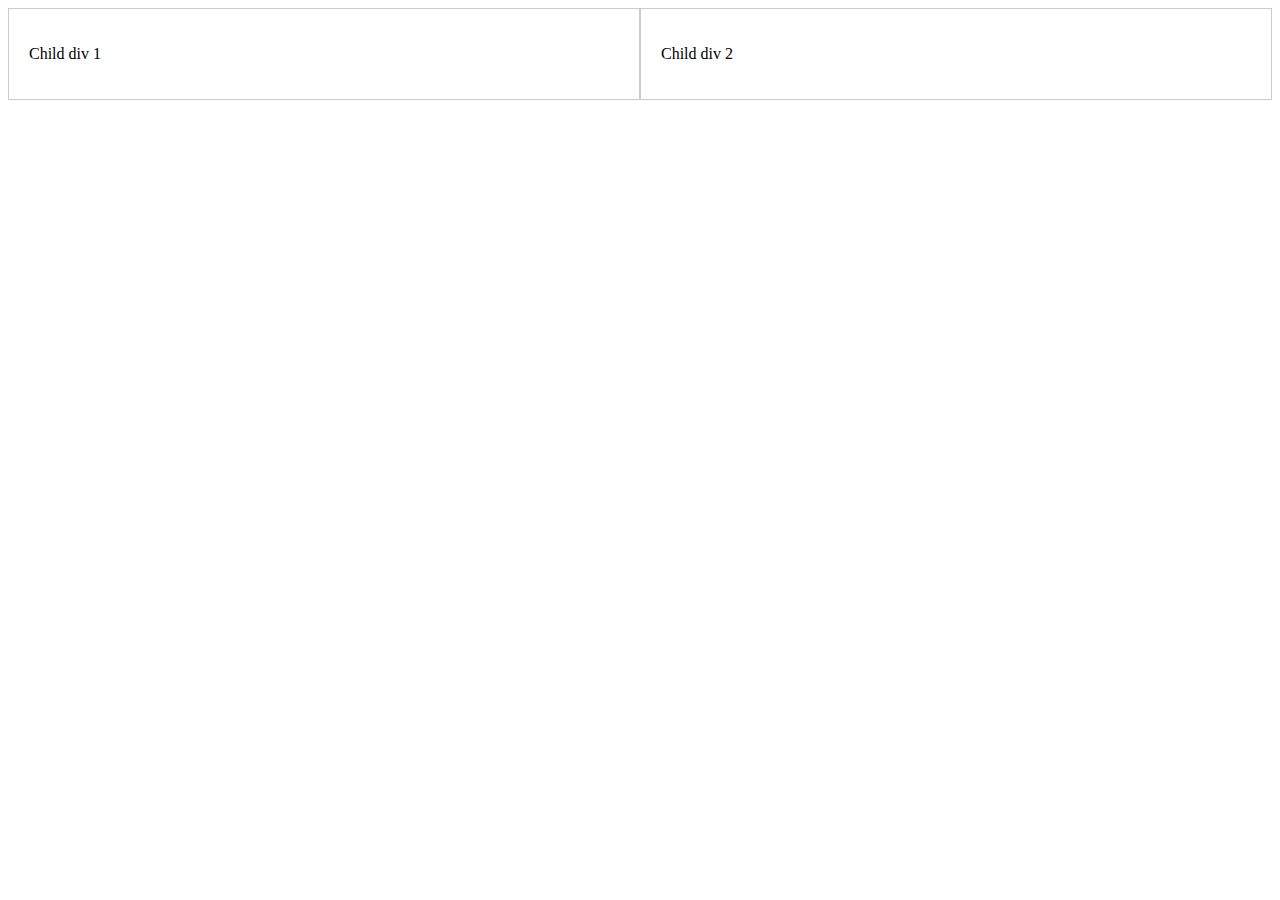
<file: flex.html>
<!DOCTYPE html>
<html lang="en">
<head>
  <meta charset="UTF-8">
  <meta name="viewport" content="width=device-width, initial-scale=1.0">
  <style>
    /* Your default styles for the main div and child divs */
    .main-container {
      display: flex;
      flex-direction: row; /* Default: Display child divs in a row */
      justify-content: space-between; /* Optional: Adjust as needed */
    }

    .child-div {
      width: 100%; /* Optional: Make child divs full width */
      box-sizing: border-box;
      padding: 20px;
      border: 1px solid #ccc;
    }

    /* Media query for smaller screens */
    @media (max-width: 767px) {
      /* Change flex direction to column for smaller screens */
      .main-container {
        flex-direction: column;
      }
    }
  </style>
</head>
<body>
  <div class="main-container">
    <div class="child-div">
      <!-- Content for the first child div -->
      <p>Child div 1</p>
    </div>

    <div class="child-div">
      <!-- Content for the second child div -->
      <p>Child div 2</p>
    </div>

    <!-- Add more child divs as needed -->
  </div>
</body>
</html>
</file>
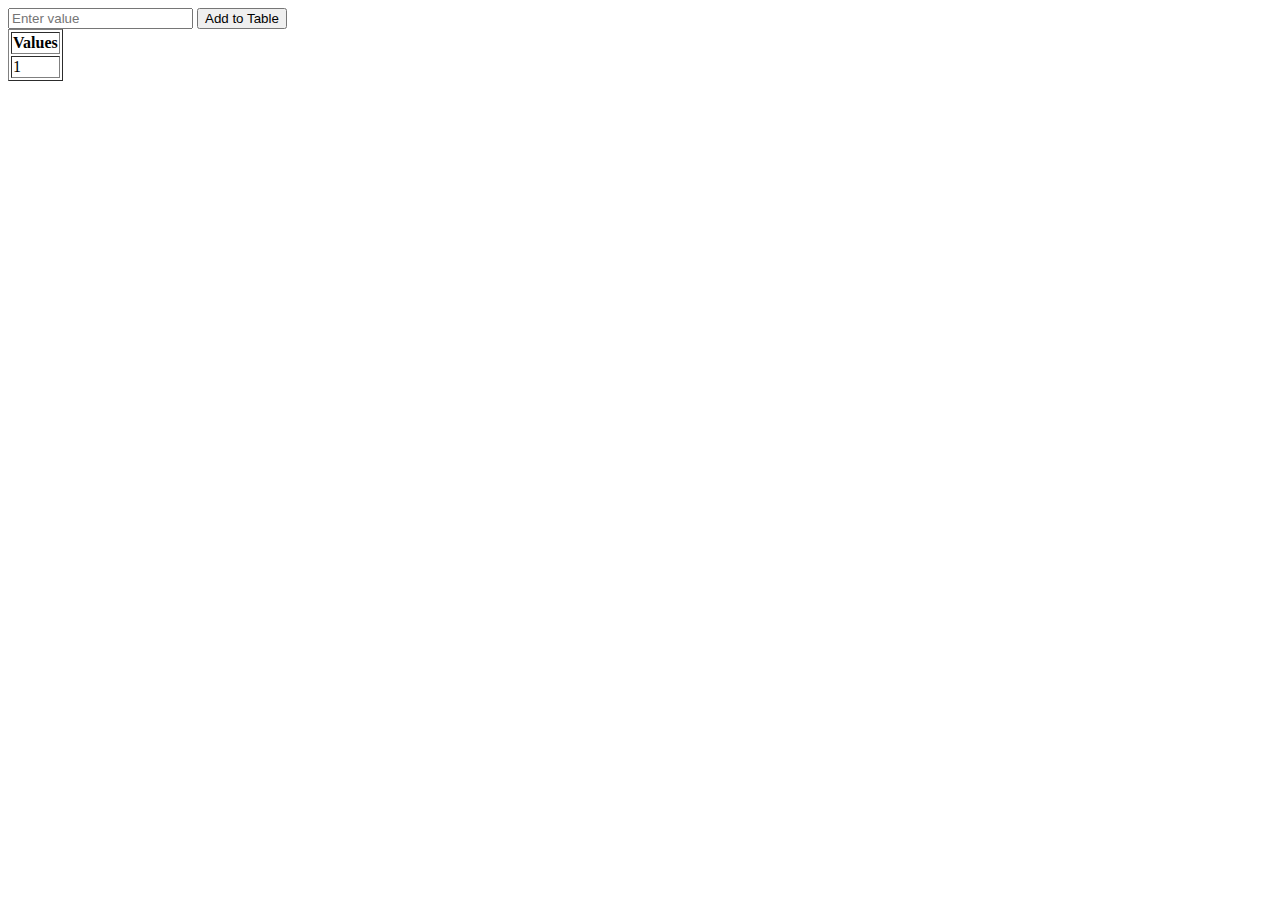
<file: p1.html>
<!DOCTYPE html>
<html lang="en">
<head>
  <meta charset="UTF-8">
  <meta name="viewport" content="width=device-width, initial-scale=1.0">
  <title>Append to Table</title>
  <script>
    document.addEventListener("DOMContentLoaded", function() {
      // Add event listener to the button
      document.getElementById('addButton').addEventListener('click', function() {
        appendToTable();
      });

      function appendToTable() {
        // Get the input value
        var inputValue = document.getElementById('inputField').value;
        // Get the table reference
        var table = document.getElementById('dataTable');

        // Insert a new row at the end of the table
        var newRow = table.insertRow(table.rows.length);

        // Insert a cell in the row
        var cell = newRow.insertCell(0);

        // Append the input value to the cell
        cell.innerHTML = inputValue;
      }
    });
  </script>
</head>
<body>

  <input type="text" id="inputField" placeholder="Enter value">
  <button id="addButton">Add to Table</button>

  <table id="dataTable" border="1">
    <tr>
      <th>Values</th>
    </tr>
    <tr>
        <td>1</td>
    </tr>
    <!-- Existing rows go here, if any -->
  </table>

</body>
</html>
</file>
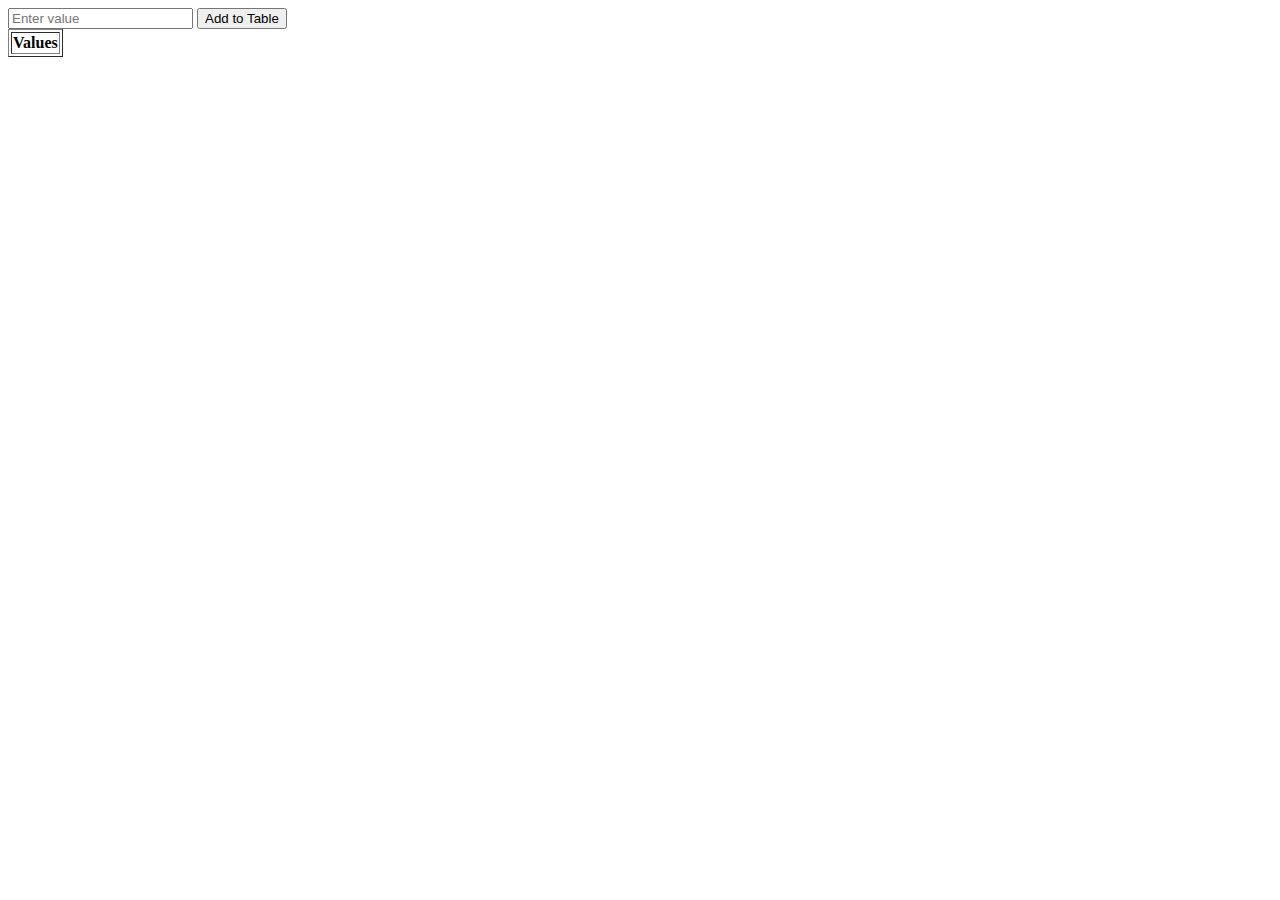
<file: p2.html>
<!DOCTYPE html>
<html lang="en">
<head>
  <meta charset="UTF-8">
  <meta name="viewport" content="width=device-width, initial-scale=1.0">
  <title>Append to Table</title>
  <script>
    document.addEventListener("DOMContentLoaded", function() {
      // Add event listener to the button
      document.getElementById('addButton').addEventListener('click', function() {
        appendToTable();
      });

      function appendToTable() {
        // Get the input value
        var inputValue = document.getElementById('inputField').value;

        // Get the table reference using getElementsByTagName
        var tables = document.getElementsByTagName('table');
        if (tables.length > 0) {
          var table = tables[0]; // Assuming you want to append to the first table found

          // Insert a new row at the end of the table
          var newRow = table.insertRow(table.rows.length);

          // Insert a cell in the row
          var cell = newRow.insertCell(0);

          // Append the input value to the cell
          cell.innerHTML = inputValue;
        } else {
          console.error('No table found on the page');
        }
      }
    });
  </script>
</head>
<body>

  <input type="text" id="inputField" placeholder="Enter value">
  <button id="addButton">Add to Table</button>

  <table border="1">
    <tr>
      <th>Values</th>
    </tr>
    <!-- Existing rows go here, if any -->
  </table>

</body>
</html>
</file>
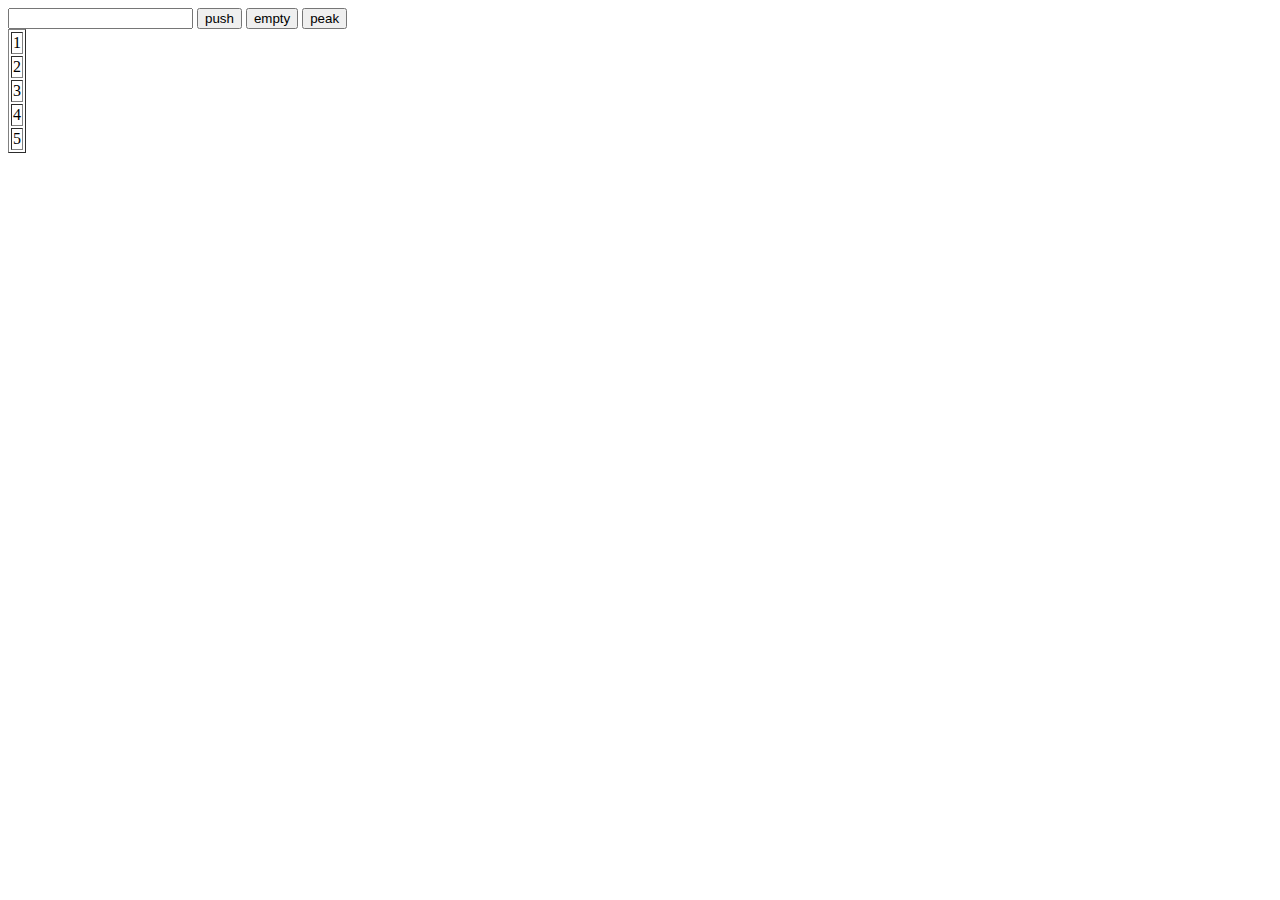
<file: practice.html>
<!DOCTYPE html>
<html lang="en">
    <head>
        <meta charset="UTF-8">
        <meta name="viewport" content="width=device-width, initial-scale=1.0">
        <title>Document</title>
    </head>
    <body>
        <input type="text" id="input">
        <button type="submit" id="pushButton">push</button>
        <button type="submit" id="emptyButton">empty</button>
        <button type="submit" id="peakButton">peak</button><br>
        <table border="1">
            <tr><td id="5">1</td></tr>
            <tr> <td id="4">2</td></tr>
            <tr> <td id="3">3</td></tr>
            <tr> <td id="2">4</td></tr>
            <tr> <td id="1">5</td></tr>
        </table>
        <script>
        var btnPush=document.getElementById("pushButton");
        var btnEmpty=document.getElementById("emptyButton");
        var btnPeak=document.getElementById("peakButton");
        
        document.addEventListener("DOMContentLoaded",function() {
            btnPush.addEventListener('click',function() {
            push();
        });
            btnEmpty.addEventListener('click',function(){
                empty();
                });
       
        function push(){
            var inputValue = document.getElementById('input').value;
            var tables = document.getElementsByTagName('table');
            if (tables.length > 0)
             {
            var table = tables[0];
            var targetRow = table.rows[table.rows.length-1]; // Assuming you want to modify the first row
          if (targetRow)
           {
            var cell = targetRow.cells[0];
           cell.innerHTML = inputValue
           ;}
        }
       
      }
        });









        
        document.addEventListener("DOMContentLoaded",function() {
        btnEmpty.addEventListener('click',function(){


        });
    });
        btnPeak.addEventListener("click",peak());
  
    </script>
    </body>
</html>
</file>
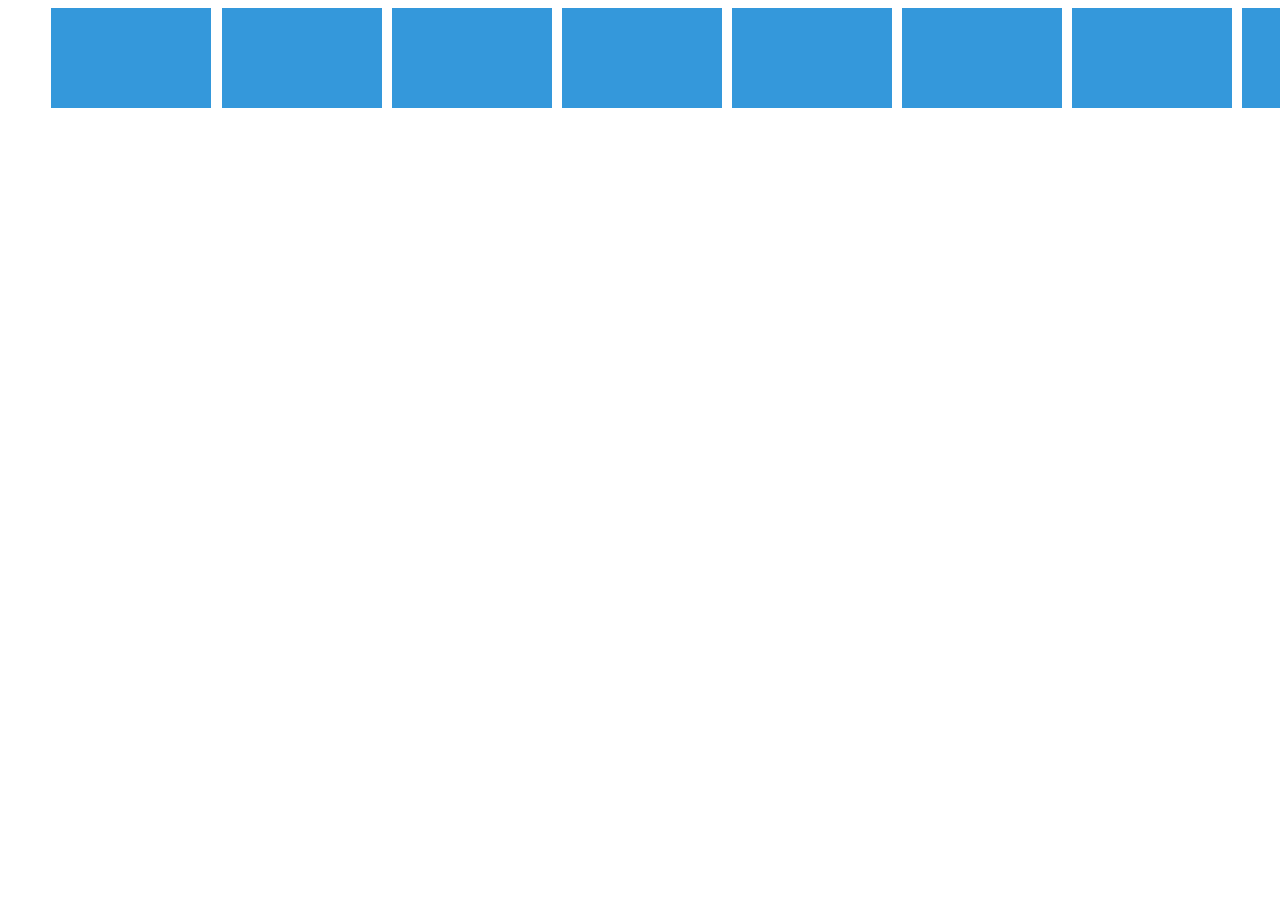
<file: slide.html>
<!DOCTYPE html>
<html lang="en">
<head>
    <meta charset="UTF-8">
    <meta name="viewport" content="width=device-width, initial-scale=1.0">
    <title>Continuous Slow Moving Animation for Existing Divs</title>
    <style>
        .slow-moving-div {
            width: 160px;
            height: 100px;
            background-color: #3498db;
            position: absolute;
            margin-left: 3%;
            transition: transform 2s ease-in-out;
            /* transition-timing-function: ease-in;
            transition: margin-left 0.3s,width 0.2s; */
        }
        div{
            margin-left: 5px;
        }
        .move{
            width: 70px;
            margin-left: 5px;
        }
    </style>
</head>
<body>
    <div>
    <!-- Existing divs with the class 'slow-moving-div' -->
    <div class="slow-moving-div" id="div1" class="move"></div>
    <div class="slow-moving-div" id="div2" class="move"></div>
    <div class="slow-moving-div" id="div3" class="move"></div>
    <div class="slow-moving-div" id="div4" class="move"></div>
    <div class="slow-moving-div" id="div5" class="move"></div>
    <div class="slow-moving-div" id="div1" class="move"></div>
    <div class="slow-moving-div" id="div2" class="move"></div>
    <div class="slow-moving-div" id="div3" class="move"></div>
    <div class="slow-moving-div" id="div4" class="move"></div>
    <div class="slow-moving-div" id="div5" class="move"></div>
    <div class="slow-moving-div" id="div1" class="move"></div>
    <div class="slow-moving-div" id="div2" class="move"></div>
    <!-- Add more divs as needed -->
</div>
    <script>
        // Function to update the position and apply the animation
        function moveSlowly(div, position) {
            position += 0.3;
            if (position >= window.innerWidth) {
                position = 0;
            }
            div.style.left = position + 'px';
            requestAnimationFrame(() => moveSlowly(div, position));
        }

        // Get all divs with the class 'slow-moving-div'
        const slowMovingDivs = document.querySelectorAll('.slow-moving-div');

        // Apply animation to each existing div
        slowMovingDivs.forEach((div, index) => {
            moveSlowly(div, (index + 1) * 170); // Adjust the starting position for each div
        });
    </script>
</body>
</html>
</file>
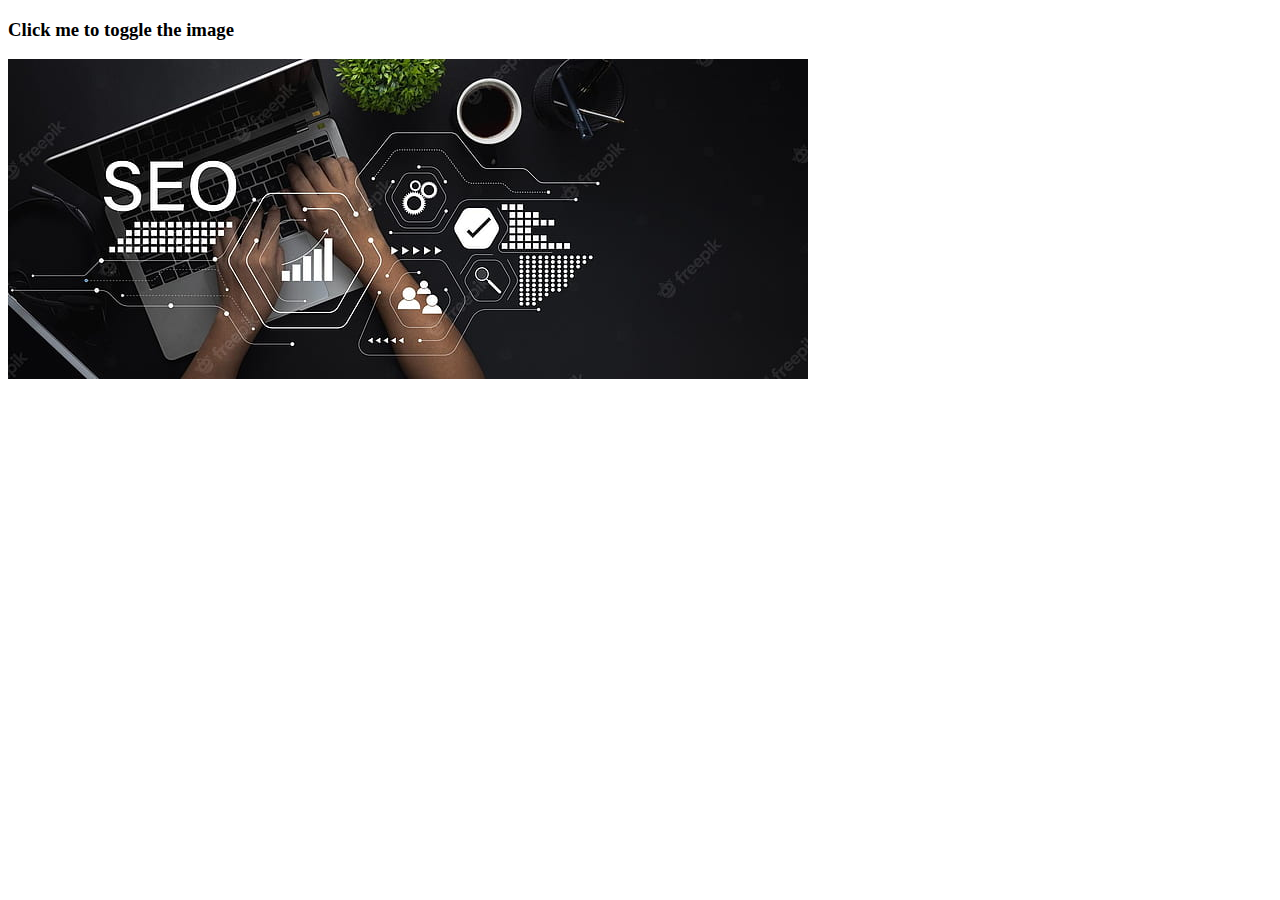
<file: toggle.html>
<!DOCTYPE html>
<html lang="en">
<head>
  <meta charset="UTF-8">
  <meta name="viewport" content="width=device-width, initial-scale=1.0">
  <title>Toggle Image on H3 Click</title>
  <script src="https://code.jquery.com/jquery-3.6.4.min.js"></script>
</head>
<body>

  <h3 class="toggle-trigger">Click me to toggle the image</h3>
  <img src="./d1.jpg" class="toggle-target" style="display: block;">
  <img src="./d2.jpg" class="toggle-target1" style="display: none;">
  <script>
    $(document).ready(function() {
      $(".toggle-trigger").click(function() {
        $(".toggle-target").toggle();
        $(".toggle-target1").toggle();
      });
    });
  </script>

</body>
</html>
</file>
